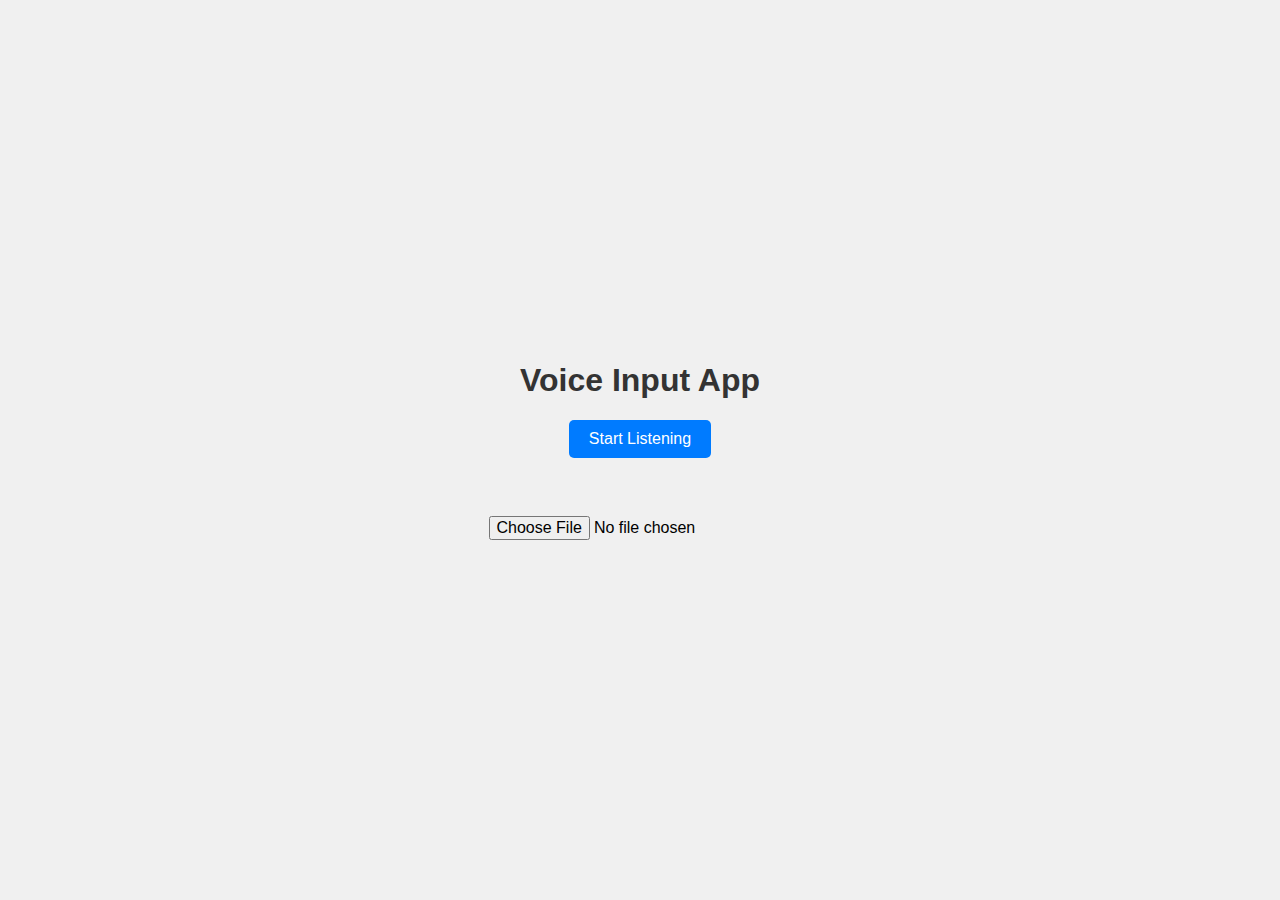
<file: index.html>
<!DOCTYPE html>
<html lang="en">
<head>
    <meta charset="UTF-8">
    <meta name="viewport" content="width=device-width, initial-scale=1.0">
    <title>Voice Input App</title>
    <link rel="stylesheet" href="styles.css">
</head>
<body>
    <h1>Voice Input App</h1>
    <button id="start">Start Listening</button>
    <p id="result"></p>
    <input type="file" id="fileInput" accept=".xlsx, .xls">
    <table id="spreadsheet"></table>
    <script src="https://cdn.sheetjs.com/xlsx-latest/package/dist/xlsx.full.min.js"></script>
    <script src="app.js"></script>
</body>
</html>
</file>
<file: styles.css>
body {
    font-family: Arial, sans-serif;
    display: flex;
    justify-content: center;
    align-items: center;
    height: 100vh;
    background-color: #f0f0f0;
    margin: 0;
    flex-direction: column;
}

h1 {
    color: #333;
}

button {
    padding: 10px 20px;
    font-size: 16px;
    background-color: #007bff;
    color: white;
    border: none;
    border-radius: 5px;
    cursor: pointer;
    transition: background-color 0.3s;
}

button:hover {
    background-color: #0056b3;
}

p {
    margin-top: 20px;
    font-size: 18px;
    color: #555;
}

input[type="file"] {
    margin-top: 20px;
    font-size: 16px;
}

table {
    margin-top: 20px;
    border-collapse: collapse;
    width: 100%;
}

table, th, td {
    border: 1px solid #333;
}

th, td {
    padding: 10px;
    text-align: left;
}
</file>
